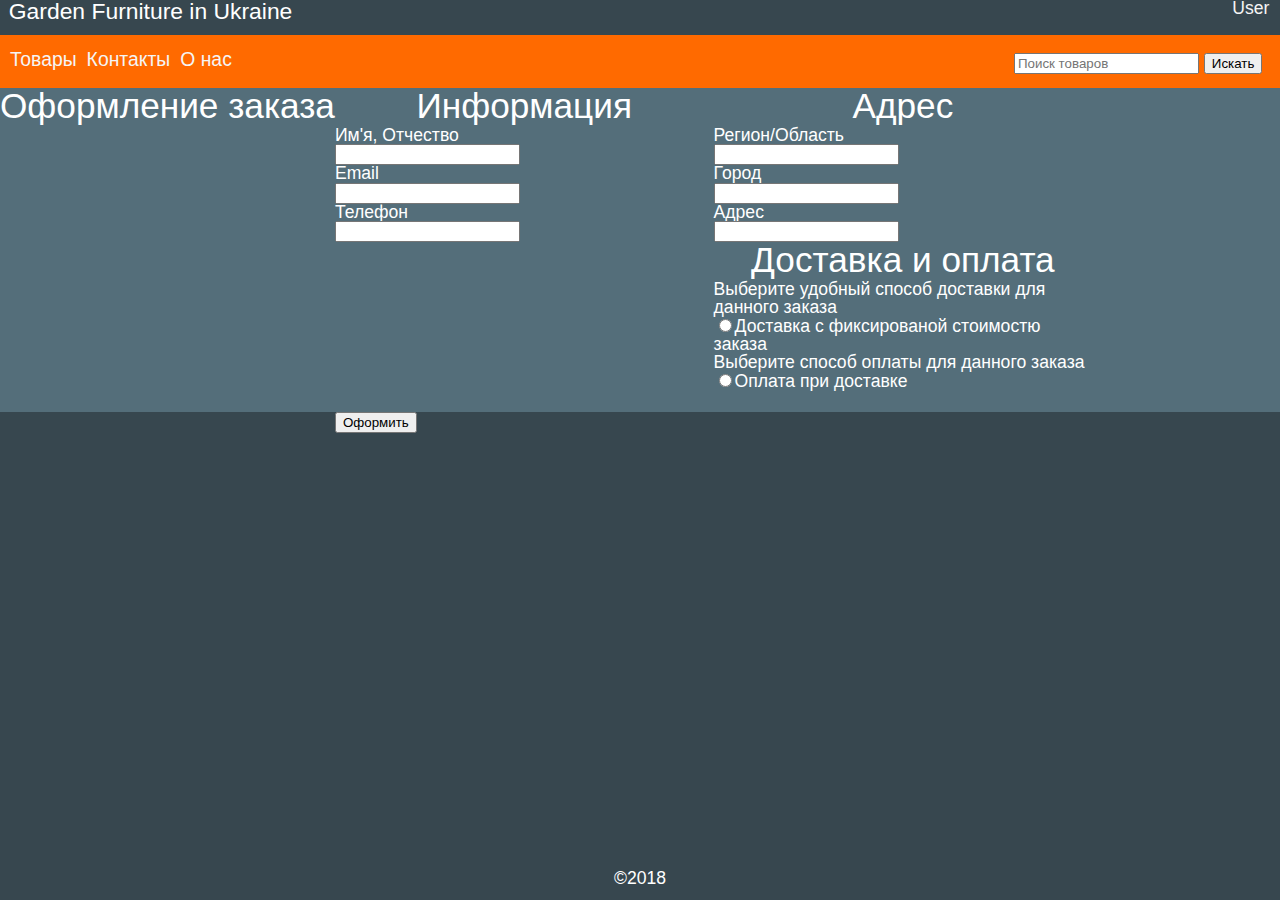
<file: html/order.html>
﻿<!DOCTYPE html>
<html>
<head>
    <meta http-equiv="Content-Type" content="text/html; charset=utf-8" />
    <meta charset="utf-8" />
    <title>OnlineStore_Practice</title>
    <link href="../css/reset.css" rel="stylesheet" />
    <link href="../css/default.css" rel="stylesheet" />
    <link href="../css/authorization.css" rel="stylesheet" />
    <link href="../css/profile.css" rel="stylesheet" />
    <link href="../css/order.css" rel="stylesheet" />
</head>
<body>

    <!--Заголовок-->
    <header>
        <h1 class="site_name">Garden Furniture in Ukraine</h1>
        <div id="authentefication">
            <a href="http://google.com">User</a>
            <div id="profile_icon"></div>
        </div>
    </header>

    <!--Меню-->
    <div id="menu">
        <ul>
            <li><a href="../index.html">Товары</a></li>
            <li><a href="contacts.html">Контакты</a></li>
            <li><a href="about.html">О нас</a></li>
        </ul>
        <form id="search">
            <input type="text" name="searchText" placeholder="Поиск товаров" />
            <button type="submit" name="searchButton">Искать</button>
        </form>
    </div>

    <!--Форма для регистрации-->

    <main>
        <div class="container">
            <h1>Оформление заказа</h1>
            <form >
                <div class="input">
                    <h1>Информация</h1>
                    <h3>Им'я, Отчество</h3>
                    <input type="text" name="name" />
                    <h3>Email</h3>
                    <input type="email" name="name" />
                    <h3>Телефон</h3>
                    <input type="tel" name="name" />
                </div>

                <div class="input">
                    <h1>Адрес</h1>
                    <h3>Регион/Область</h3>
                    <input type="text" name="region" />
                    <h3>Город</h3>
                    <input type="text" name="city" />
                    <h3>Адрес</h3>
                    <input type="text" name="address" />
                    <h1>Доставка и оплата</h1>
                    <h3>Выберите удобный способ доставки для данного заказа</h3>
                    <input type="radio" /><span>Доставка с фиксированой стоимостю заказа</span>
                    <h3>Выберите способ оплаты для данного заказа</h3>
                    <input type="radio" /><span>Оплата при доставке</span>
                </div>
                <button type="submit" name="issue" id="issue">Оформить</button>
            </form>


        </div>
    </main>

    <!--Footer-->
    <footer>
        <p>&copy;2018</p>
    </footer>
</body>
</html>
</file>
<file: css/default.css>
﻿
html, body {
    padding: 0;
    margin: 0;
    font-family: verdana, arial, sans-serif;
}

body {
    color: #fff;
    font-size: 1.1em;
    display: flex;
    flex-direction: column;
    background-color: #37474f;
}

main {
    display: flex;
    flex-direction: column;
}

header {
    flex: 0 0 2em;
    background-color: #37474f;    
    padding: 0 0.6em 0 0.5em;
}

article {
    background-color: #546e7a;
    flex: 2 2 12em;
    padding: 0.3em;
}

nav {
    flex: 0.5;
    background-color: #455a64;
    order: -1;
}

footer {
    flex: 0 0 1.7em;
    background-color: #37474f;
    text-align: center;
}

@media screen and (min-width: 600px) {

    body {
        min-height: 100vh;
    }

    main {
        flex-direction: row;
        min-height: 100%;
        flex: 1 1 auto;
    }
}

/*Меню*/
#menu {
    flex: 0 0 3em;
    background-color: #ff6a00;
}

    #menu ul li {
        font-size: 1.1em;
        padding: 15px 0 0 10px;
        float: left;
    }

        #menu ul li:hover {
            font-size: 1.5em;
            padding: 12px 0 0 10px;
        }




/*Theme*/
h1.site_name {
    float: left;
    font-size: 1.3em;
}

div#authentefication {
    float: right;
}

a {
    color: whitesmoke;
    text-decoration: none;
}

input.login {
    width: 5em;
}

#search {
    border: none;
    margin-top: 1em;
    margin-right: 1em;
    float: right;
    height: 1.5em;
}
</file>
<file: css/authorization.css>
﻿
article {
    display: flex;
    align-items: center;
    justify-content: center;
}

#signup {
    display: inline-block;
    background-color: gray;
    padding: 2em;
}

    #signup input {
        padding-bottom: 1em;
        margin-bottom: 1em;
    }
</file>
<file: css/profile.css>
﻿
.container_profile {
    display: flex;
    flex-direction: column;
    width: 100%;
    height: 100%;
    background-color: #546e7a;
}

h1{
    text-align: left;
    font-size: 2em;
}

h1.header {
    text-align: center;
    font-size: 3em;
    margin-top: 0.15em;
}

.container {
    display: flex;
    flex-direction: row;
}

.profile_info {
    width: 30%;
    height: 100%;
}

.purchase_info h1 {
    text-align: left;
}

.purchase_info {
    width: 100%;
    flex-direction: column;
}
</file>
<file: css/order.css>
﻿/*Оформление заказа*/

h1 {
    text-align: center;
    font-size: 2em;
    margin-bottom: 0.1em;
}


.container {
    width: 100%;
    height: 100%;
    background-color: #546e7a;
}

.input {
    width: 50%;
    height: 100%;
    float: left;
}

#issue {
    text-align: center;
}
</file>
